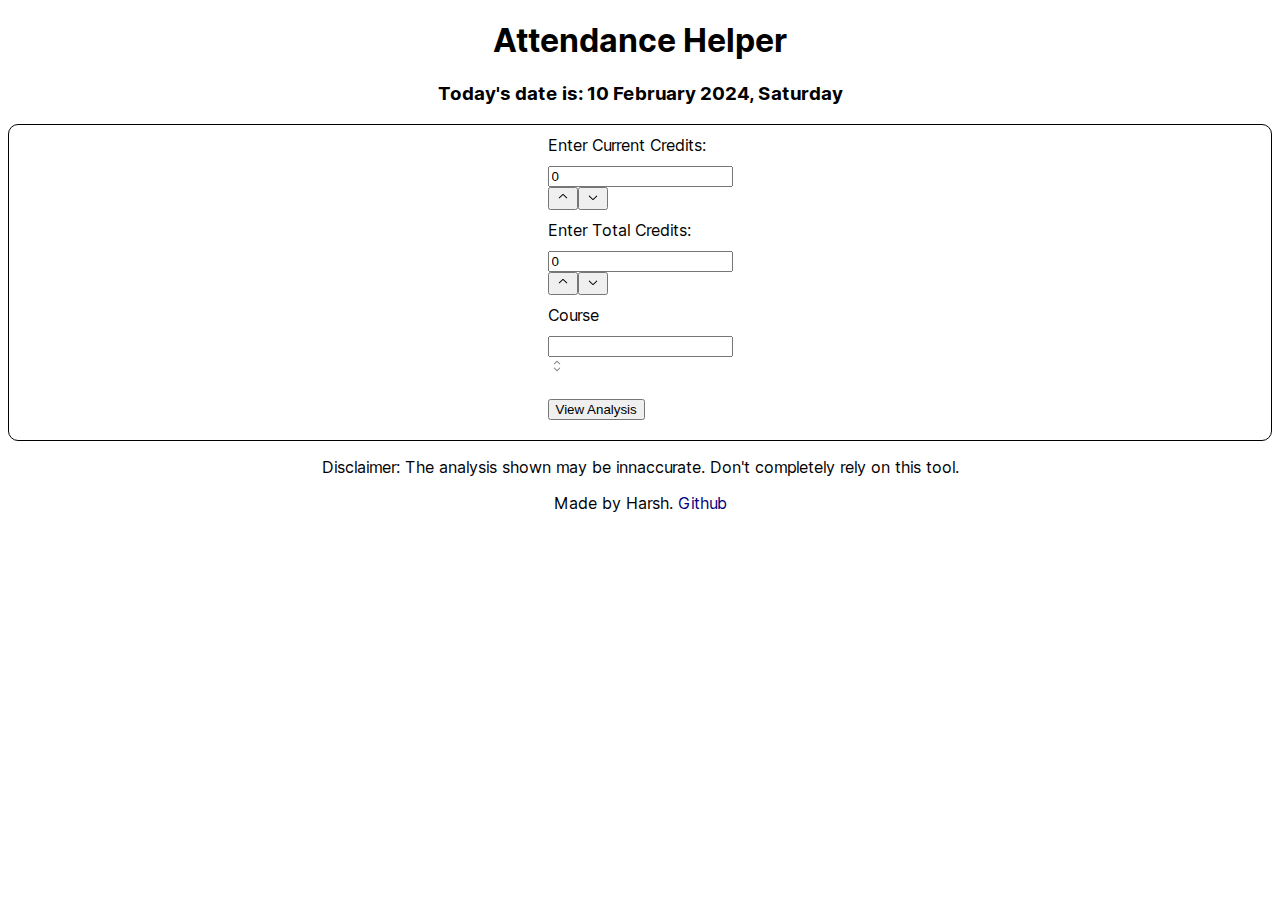
<file: index.html>
<!DOCTYPE html>
<html lang="en">
  <head>
    <meta charset="utf-8" />
    <meta name="viewport" content="width=device-width, initial-scale=1" />
    <link
      rel="preload"
      href="/next/static/media/c9a5bc6a7c948fb0-s.p.woff2"
      as="font"
      crossorigin=""
      type="font/woff2"
    />
    <link
      rel="stylesheet"
      href="/test/ea88c3727f38eeef.css"
      crossorigin=""
      data-precedence="next"
    />
    <link
      rel="preload"
      as="script"
      fetchPriority="low"
      href="/next/static/chunks/webpack-de6ecc202e68131d.js"
      crossorigin=""
    />
    <script
      src="/next/static/chunks/fd9d1056-76286ddac84065c4.js"
      async=""
      crossorigin=""
    ></script>
    <script
      src="/next/static/chunks/69-32798a64b6130a46.js"
      async=""
      crossorigin=""
    ></script>
    <script
      src="/next/static/chunks/main-app-6f520ef28118ec29.js"
      async=""
      crossorigin=""
    ></script>
    <script
      src="/next/static/chunks/41ade5dc-174c621e4496a48e.js"
      async=""
    ></script>
    <script
      src="/next/static/chunks/982-d7d70a805640caef.js"
      async=""
    ></script>
    <script
      src="/next/static/chunks/app/page-081880fba261ccfb.js"
      async=""
    ></script>
    <title>Create Next App</title>
    <meta name="description" content="Generated by create next app" />
    <link rel="icon" href="/favicon.ico" type="image/x-icon" sizes="16x16" />
    <meta name="next-size-adjust" />
    <script
      src="/next/static/chunks/polyfills-c67a75d1b6f99dc8.js"
      crossorigin=""
      nomodule=""
    ></script>
  </head>
  <body class="__className_aaf875">
    <script
      src="./next/static/chunks/webpack-de6ecc202e68131d.js"
      crossorigin=""
      async=""
    ></script>
    <script>
      (self._next_f = self.__next_f || []).push([0]);
      self.__next_f.push([2, null]);
    </script>
    <script>
      self.__next_f.push([
        1,
        '1:HL["/next/static/media/c9a5bc6a7c948fb0-s.p.woff2","font",{"crossOrigin":"","type":"font/woff2"}]\n2:HL["/next/static/css/ea88c3727f38eeef.css","style",{"crossOrigin":""}]\n0:"$L3"\n',
      ]);
    </script>
    <script>
      self.__next_f.push([
        1,
        '4:I[7690,[],""]\n6:I[7831,[],""]\n7:I[4109,["461","static/chunks/41ade5dc-174c621e4496a48e.js","982","static/chunks/982-d7d70a805640caef.js","931","static/chunks/app/page-081880fba261ccfb.js"],""]\n8:I[5613,[],""]\n9:I[1778,[],""]\nb:I[8955,[],""]\nc:[]\n',
      ]);
    </script>
    <script>
      self.__next_f.push([
        1,
        '3:[[["$","link","0",{"rel":"stylesheet","href":"/next/static/css/ea88c3727f38eeef.css","precedence":"next","crossOrigin":""}]],["$","$L4",null,{"buildId":"Xb7lLJfDVlZtmLGsSYLo-","assetPrefix":"","initialCanonicalUrl":"/","initialTree":["",{"children":["__PAGE__",{}]},"$undefined","$undefined",true],"initialSeedData":["",{"children":["__PAGE__",{},["$L5",["$","$L6",null,{"propsForComponent":{"params":{}},"Component":"$7","isStaticGeneration":true}],null]]},[null,["$","html",null,{"lang":"en","children":["$","body",null,{"className":"__className_aaf875","children":["$","$L8",null,{"parallelRouterKey":"children","segmentPath":["children"],"loading":"$undefined","loadingStyles":"$undefined","loadingScripts":"$undefined","hasLoading":false,"error":"$undefined","errorStyles":"$undefined","errorScripts":"$undefined","template":["$","$L9",null,{}],"templateStyles":"$undefined","templateScripts":"$undefined","notFound":[["$","title",null,{"children":"404: This page could not be found."}],["$","div",null,{"style":{"fontFamily":"system-ui,\\"Segoe UI\\",Roboto,Helvetica,Arial,sans-serif,\\"Apple Color Emoji\\",\\"Segoe UI Emoji\\"","height":"100vh","textAlign":"center","display":"flex","flexDirection":"column","alignItems":"center","justifyContent":"center"},"children":["$","div",null,{"children":[["$","style",null,{"dangerouslySetInnerHTML":{"__html":"body{color:#000;background:#fff;margin:0}.next-error-h1{border-right:1px solid rgba(0,0,0,.3)}@media (prefers-color-scheme:dark){body{color:#fff;background:#000}.next-error-h1{border-right:1px solid rgba(255,255,255,.3)}}"}}],["$","h1",null,{"className":"next-error-h1","style":{"display":"inline-block","margin":"0 20px 0 0","padding":"0 23px 0 0","fontSize":24,"fontWeight":500,"verticalAlign":"top","lineHeight":"49px"},"children":"404"}],["$","div",null,{"style":{"display":"inline-block"},"children":["$","h2",null,{"style":{"fontSize":14,"fontWeight":400,"lineHeight":"49px","margin":0},"children":"This page could not be found."}]}]]}]}]],"notFoundStyles":[],"styles":null}]}]}],null]],"initialHead":[false,"$La"],"globalErrorComponent":"$b","missingSlots":"$Wc"}]]\n',
      ]);
    </script>
    <script>
      self.__next_f.push([
        1,
        'a:[["$","meta","0",{"name":"viewport","content":"width=device-width, initial-scale=1"}],["$","meta","1",{"charSet":"utf-8"}],["$","title","2",{"children":"Create Next App"}],["$","meta","3",{"name":"description","content":"Generated by create next app"}],["$","link","4",{"rel":"icon","href":"/favicon.ico","type":"image/x-icon","sizes":"16x16"}],["$","meta","5",{"name":"next-size-adjust"}]]\n5:null\n',
      ]);
    </script>
    <script>
      self.__next_f.push([1, ""]);
    </script>
    <div>
      <div>
        <h1 style="display: flex; justify-content: center">
          Attendance Helper
        </h1>
        <h3 style="display: flex; justify-content: center">
          Today&#x27;s date is:
          <!-- -->10<!-- -->
          <!-- -->February<!-- -->
          <!-- -->2024<!-- -->,
          <!-- -->Saturday
        </h3>
        <div
          class="mantine-Container-root mantine-d9zk78"
          style="
            border: 1px solid black;
            height: 100%;
            width: 60wh;
            display: flex;
            justify-content: space-between;
            align-items: center;
            border-radius: 10px;
            flex-direction: column;
          "
        >
          <form>
            <div
              class="mantine-Text-root mantine-1d564l0"
              style="margin-top: 10px"
            >
              <label for="credits" style="margin-top: 10px"
                >Enter Current Credits:</label
              >
            </div>
            <div
              class="mantine-InputWrapper-root mantine-NumberInput-root mantine-1ejqehl"
              style="margin-top: 10px"
            >
              <div
                class="mantine-Input-wrapper mantine-NumberInput-wrapper mantine-1v7s5f8"
              >
                <input
                  class="mantine-Input-input mantine-NumberInput-input mantine-lkp1wu"
                  id="credits"
                  type="text"
                  step="1"
                  inputmode="numeric"
                  aria-invalid="false"
                  value="0"
                />
                <div
                  class="mantine-unhde mantine-Input-rightSection mantine-NumberInput-rightSection"
                >
                  <div class="mantine-1s0kk1f mantine-NumberInput-rightSection">
                    <button
                      type="button"
                      tabindex="-1"
                      aria-hidden="true"
                      class="mantine-NumberInput-control mantine-NumberInput-controlUp mantine-x0i9fi"
                    >
                      <svg
                        style="
                          width: 0.875rem;
                          height: 0.875rem;
                          transform: rotate(180deg);
                        "
                        viewBox="0 0 15 15"
                        fill="none"
                        xmlns="http://www.w3.org/2000/svg"
                      >
                        <path
                          d="M3.13523 6.15803C3.3241 5.95657 3.64052 5.94637 3.84197 6.13523L7.5 9.56464L11.158 6.13523C11.3595 5.94637 11.6759 5.95657 11.8648 6.15803C12.0536 6.35949 12.0434 6.67591 11.842 6.86477L7.84197 10.6148C7.64964 10.7951 7.35036 10.7951 7.15803 10.6148L3.15803 6.86477C2.95657 6.67591 2.94637 6.35949 3.13523 6.15803Z"
                          fill="currentColor"
                          fill-rule="evenodd"
                          clip-rule="evenodd"
                        ></path>
                      </svg></button
                    ><button
                      type="button"
                      tabindex="-1"
                      aria-hidden="true"
                      class="mantine-NumberInput-control mantine-NumberInput-controlDown mantine-1g3thxc"
                    >
                      <svg
                        style="width: 0.875rem; height: 0.875rem"
                        viewBox="0 0 15 15"
                        fill="none"
                        xmlns="http://www.w3.org/2000/svg"
                      >
                        <path
                          d="M3.13523 6.15803C3.3241 5.95657 3.64052 5.94637 3.84197 6.13523L7.5 9.56464L11.158 6.13523C11.3595 5.94637 11.6759 5.95657 11.8648 6.15803C12.0536 6.35949 12.0434 6.67591 11.842 6.86477L7.84197 10.6148C7.64964 10.7951 7.35036 10.7951 7.15803 10.6148L3.15803 6.86477C2.95657 6.67591 2.94637 6.35949 3.13523 6.15803Z"
                          fill="currentColor"
                          fill-rule="evenodd"
                          clip-rule="evenodd"
                        ></path>
                      </svg>
                    </button>
                  </div>
                </div>
              </div>
            </div>
            <div
              class="mantine-Text-root mantine-1d564l0"
              style="margin-top: 10px"
            >
              <label for="totalcredits" style="margin-top: 10px"
                >Enter Total Credits:</label
              >
            </div>
            <div
              class="mantine-InputWrapper-root mantine-NumberInput-root mantine-1ejqehl"
              style="margin-top: 10px"
            >
              <div
                class="mantine-Input-wrapper mantine-NumberInput-wrapper mantine-1v7s5f8"
              >
                <input
                  class="mantine-Input-input mantine-NumberInput-input mantine-lkp1wu"
                  id="totalcredits"
                  type="number"
                  step="1"
                  inputmode="numeric"
                  aria-invalid="false"
                  value="0"
                />
                <div
                  class="mantine-unhde mantine-Input-rightSection mantine-NumberInput-rightSection"
                >
                  <div class="mantine-1s0kk1f mantine-NumberInput-rightSection">
                    <button
                      type="button"
                      tabindex="-1"
                      aria-hidden="true"
                      class="mantine-NumberInput-control mantine-NumberInput-controlUp mantine-x0i9fi"
                    >
                      <svg
                        style="
                          width: 0.875rem;
                          height: 0.875rem;
                          transform: rotate(180deg);
                        "
                        viewBox="0 0 15 15"
                        fill="none"
                        xmlns="http://www.w3.org/2000/svg"
                      >
                        <path
                          d="M3.13523 6.15803C3.3241 5.95657 3.64052 5.94637 3.84197 6.13523L7.5 9.56464L11.158 6.13523C11.3595 5.94637 11.6759 5.95657 11.8648 6.15803C12.0536 6.35949 12.0434 6.67591 11.842 6.86477L7.84197 10.6148C7.64964 10.7951 7.35036 10.7951 7.15803 10.6148L3.15803 6.86477C2.95657 6.67591 2.94637 6.35949 3.13523 6.15803Z"
                          fill="currentColor"
                          fill-rule="evenodd"
                          clip-rule="evenodd"
                        ></path>
                      </svg></button
                    ><button
                      type="button"
                      tabindex="-1"
                      aria-hidden="true"
                      class="mantine-NumberInput-control mantine-NumberInput-controlDown mantine-1g3thxc"
                    >
                      <svg
                        style="width: 0.875rem; height: 0.875rem"
                        viewBox="0 0 15 15"
                        fill="none"
                        xmlns="http://www.w3.org/2000/svg"
                      >
                        <path
                          d="M3.13523 6.15803C3.3241 5.95657 3.64052 5.94637 3.84197 6.13523L7.5 9.56464L11.158 6.13523C11.3595 5.94637 11.6759 5.95657 11.8648 6.15803C12.0536 6.35949 12.0434 6.67591 11.842 6.86477L7.84197 10.6148C7.64964 10.7951 7.35036 10.7951 7.15803 10.6148L3.15803 6.86477C2.95657 6.67591 2.94637 6.35949 3.13523 6.15803Z"
                          fill="currentColor"
                          fill-rule="evenodd"
                          clip-rule="evenodd"
                        ></path>
                      </svg>
                    </button>
                  </div>
                </div>
              </div>
            </div>
            <div
              class="mantine-Text-root mantine-1d564l0"
              style="margin-top: 10px"
            >
              <label for="course" style="margin-top: 10px">Course</label>
            </div>
            <div
              class="mantine-InputWrapper-root mantine-Select-root mantine-1ejqehl"
              style="margin-top: 10px"
            >
              <div
                role="combobox"
                aria-haspopup="listbox"
                aria-controls="mantine-R6bnla"
                aria-expanded="false"
                tabindex="-1"
                class=""
              >
                <input type="hidden" value="" />
                <div
                  class="mantine-Input-wrapper mantine-Select-wrapper mantine-1v7s5f8"
                >
                  <input
                    class="mantine-Input-input mantine-Select-input mantine-1cn2mlo"
                    autocomplete="off"
                    type="search"
                    id="mantine-R6bnla"
                    aria-autocomplete="list"
                    readonly=""
                    data-mantine-stop-propagation="false"
                    aria-invalid="false"
                    value=""
                  />
                  <div
                    class="mantine-1qj7q0z mantine-Input-rightSection mantine-Select-rightSection"
                  >
                    <svg
                      viewBox="0 0 15 15"
                      fill="none"
                      xmlns="http://www.w3.org/2000/svg"
                      style="color: #868e96; width: 1.125rem; height: 1.125rem"
                      data-chevron="true"
                    >
                      <path
                        d="M4.93179 5.43179C4.75605 5.60753 4.75605 5.89245 4.93179 6.06819C5.10753 6.24392 5.39245 6.24392 5.56819 6.06819L7.49999 4.13638L9.43179 6.06819C9.60753 6.24392 9.89245 6.24392 10.0682 6.06819C10.2439 5.89245 10.2439 5.60753 10.0682 5.43179L7.81819 3.18179C7.73379 3.0974 7.61933 3.04999 7.49999 3.04999C7.38064 3.04999 7.26618 3.0974 7.18179 3.18179L4.93179 5.43179ZM10.0682 9.56819C10.2439 9.39245 10.2439 9.10753 10.0682 8.93179C9.89245 8.75606 9.60753 8.75606 9.43179 8.93179L7.49999 10.8636L5.56819 8.93179C5.39245 8.75606 5.10753 8.75606 4.93179 8.93179C4.75605 9.10753 4.75605 9.39245 4.93179 9.56819L7.18179 11.8182C7.35753 11.9939 7.64245 11.9939 7.81819 11.8182L10.0682 9.56819Z"
                        fill="currentColor"
                        fill-rule="evenodd"
                        clip-rule="evenodd"
                      ></path>
                    </svg>
                  </div>
                </div>
              </div>
            </div>
            <button
              class="mantine-UnstyledButton-root mantine-Button-root mantine-g7194"
              style="margin-top: 20px; margin-bottom: 20px"
              type="button"
              data-button="true"
            >
              <div class="mantine-1wpc1xj mantine-Button-inner">
                <span class="mantine-1ryt1ht mantine-Button-label"
                  >View Analysis</span
                >
              </div>
            </button>
          </form>
          <div style="display: none">
            <h1><u>Your Result:</u></h1>
            <h3>
              Your Current Credits:
              <!-- -->0
            </h3>
            <h3>
              Your Current Total Credits:
              <!-- -->0
            </h3>
            <h3>
              Your Current Attendance percentage:
              <!-- -->0<!-- -->%
            </h3>
            <h3>
              Number of Remaining Days:
              <!-- -->0
            </h3>
            <h3>
              Your maximum future attendance:
              <!-- -->0<!-- -->%
            </h3>
            <div style="display: none">
              <h2><u>Just to reach 80%:</u></h2>
              <h3>
                Attendance:
                <!-- -->0<!-- -->%
              </h3>
              <h3>
                Number of lectures more to attend:
                <!-- -->0
              </h3>
              <h3>
                Ideal Last Date:
                <!-- -->undefinedundefined<!-- -->
                <!-- -->
                <!-- -->undefinedundefinedundefinedundefined
              </h3>
            </div>
          </div>
        </div>
        <div style="display: flex; align-items: center; flex-direction: column">
          <p>
            Disclaimer: The analysis shown may be innaccurate. Don&#x27;t
            completely rely on this tool.
          </p>
          <p style="margin-top: 0px">
            Made by Harsh. <a href="https://www.github.com/HarshIyer">Github</a>
          </p>
        </div>
      </div>
    </div>
    
  </body>
</html>
</file>
<file: test/ea88c3727f38eeef.css>
*{animation:all 1s ease-in}a{text-decoration:none;color:navy}@font-face{font-family:__Inter_aaf875;font-style:normal;font-weight:100 900;font-display:swap;src:url(/next/static/media/ec159349637c90ad-s.woff2) format("woff2");unicode-range:u+0460-052f,u+1c80-1c88,u+20b4,u+2de0-2dff,u+a640-a69f,u+fe2e-fe2f}@font-face{font-family:__Inter_aaf875;font-style:normal;font-weight:100 900;font-display:swap;src:url(/next/static/media/513657b02c5c193f-s.woff2) format("woff2");unicode-range:u+0301,u+0400-045f,u+0490-0491,u+04b0-04b1,u+2116}@font-face{font-family:__Inter_aaf875;font-style:normal;font-weight:100 900;font-display:swap;src:url(/next/static/media/fd4db3eb5472fc27-s.woff2) format("woff2");unicode-range:u+1f??}@font-face{font-family:__Inter_aaf875;font-style:normal;font-weight:100 900;font-display:swap;src:url(/next/static/media/51ed15f9841b9f9d-s.woff2) format("woff2");unicode-range:u+0370-0377,u+037a-037f,u+0384-038a,u+038c,u+038e-03a1,u+03a3-03ff}@font-face{font-family:__Inter_aaf875;font-style:normal;font-weight:100 900;font-display:swap;src:url(/next/static/media/05a31a2ca4975f99-s.woff2) format("woff2");unicode-range:u+0102-0103,u+0110-0111,u+0128-0129,u+0168-0169,u+01a0-01a1,u+01af-01b0,u+0300-0301,u+0303-0304,u+0308-0309,u+0323,u+0329,u+1ea0-1ef9,u+20ab}@font-face{font-family:__Inter_aaf875;font-style:normal;font-weight:100 900;font-display:swap;src:url(/next/static/media/d6b16ce4a6175f26-s.woff2) format("woff2");unicode-range:u+0100-02af,u+0304,u+0308,u+0329,u+1e00-1e9f,u+1ef2-1eff,u+2020,u+20a0-20ab,u+20ad-20c0,u+2113,u+2c60-2c7f,u+a720-a7ff}@font-face{font-family:__Inter_aaf875;font-style:normal;font-weight:100 900;font-display:swap;src:url(/next/static/media/c9a5bc6a7c948fb0-s.p.woff2) format("woff2");unicode-range:u+00??,u+0131,u+0152-0153,u+02bb-02bc,u+02c6,u+02da,u+02dc,u+0304,u+0308,u+0329,u+2000-206f,u+2074,u+20ac,u+2122,u+2191,u+2193,u+2212,u+2215,u+feff,u+fffd}@font-face{font-family:__Inter_Fallback_aaf875;src:local("Arial");ascent-override:90.20%;descent-override:22.48%;line-gap-override:0.00%;size-adjust:107.40%}.__className_aaf875{font-family:__Inter_aaf875,__Inter_Fallback_aaf875;font-style:normal}
</file>
